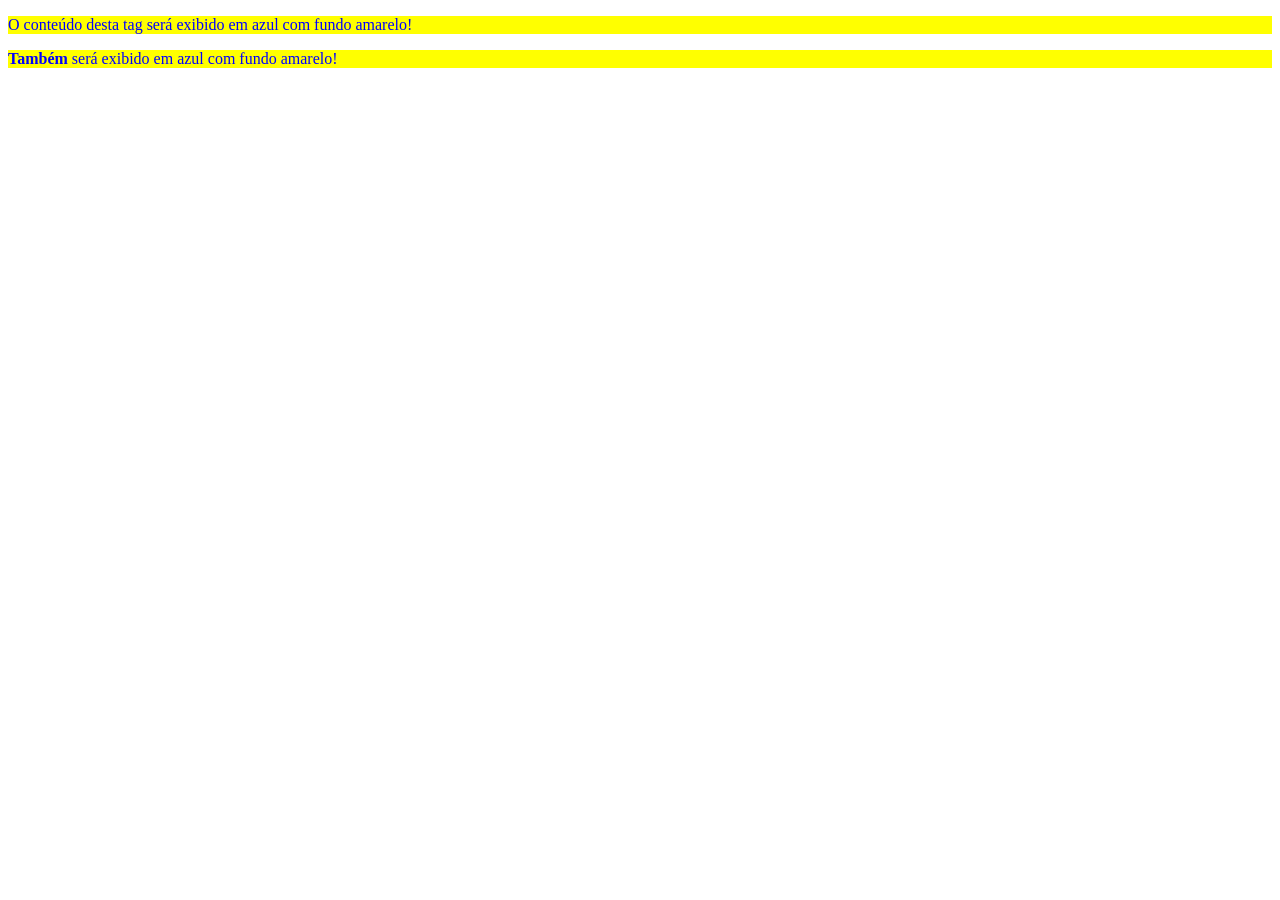
<file: aula-1905/arquivo_externo/index.html>
<!doctype html>
<html>
  <head>
    <meta charset="utf-8" />
    <title>MusicDot | Sobre a empresa</title>
    <!--	Inclusão	do	arquivo	CSS	-->
    <link rel="stylesheet" href="estilos.css" />
  </head>
  <body>
    <p>O conteúdo desta tag será exibido em azul com fundo amarelo!</p>
    <p><strong>Também</strong> será exibido em azul com fundo amarelo!</p>
  </body>
</html>
</file>
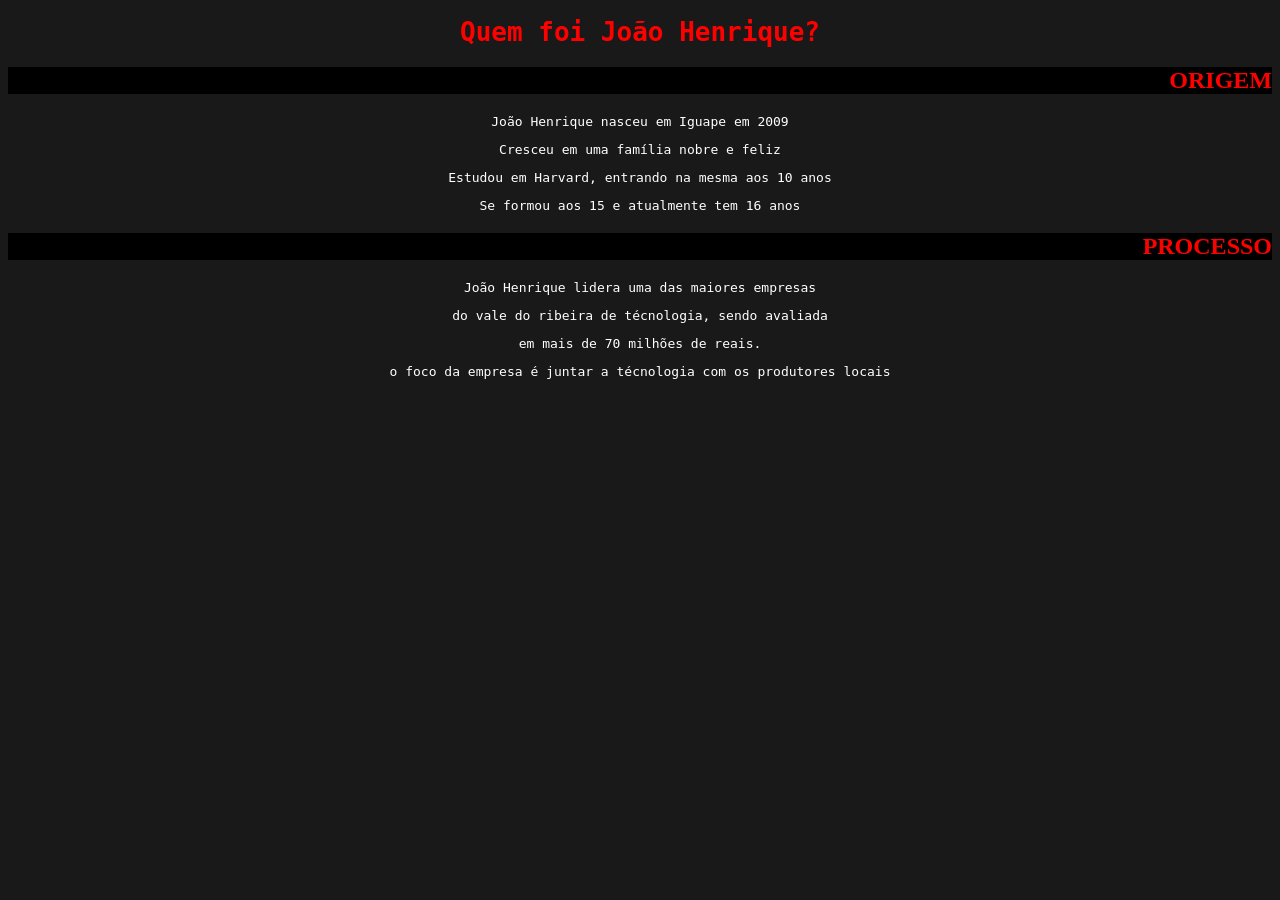
<file: aula-1905/atividade/index.html>
<!doctype html>
<html lang="en">
  <head>
    <meta charset="UTF-8" />
    <meta name="viewport" content="width=device-width, initial-scale=1.0" />
    <title>Document</title>
    <link rel="stylesheet" href="estilos.css" />
  </head>
  <body>
    <h1>Quem foi João Henrique?</h1>
    <h2>ORIGEM</h2>
    <p>João Henrique nasceu em Iguape em 2009</p>
    <p>Cresceu em uma família nobre e feliz</p>
    <p>Estudou em Harvard, entrando na mesma aos 10 anos</p>
    <p>Se formou aos 15 e atualmente tem 16 anos</p>
    <h2>PROCESSO</h2>
    <p>João Henrique lidera uma das maiores empresas</p>
    <p>do vale do ribeira de técnologia, sendo avaliada</p>
    <p>em mais de 70 milhões de reais.</p>
    <p>o foco da empresa é juntar a técnologia com os produtores locais</p>
  </body>
</html>
</file>
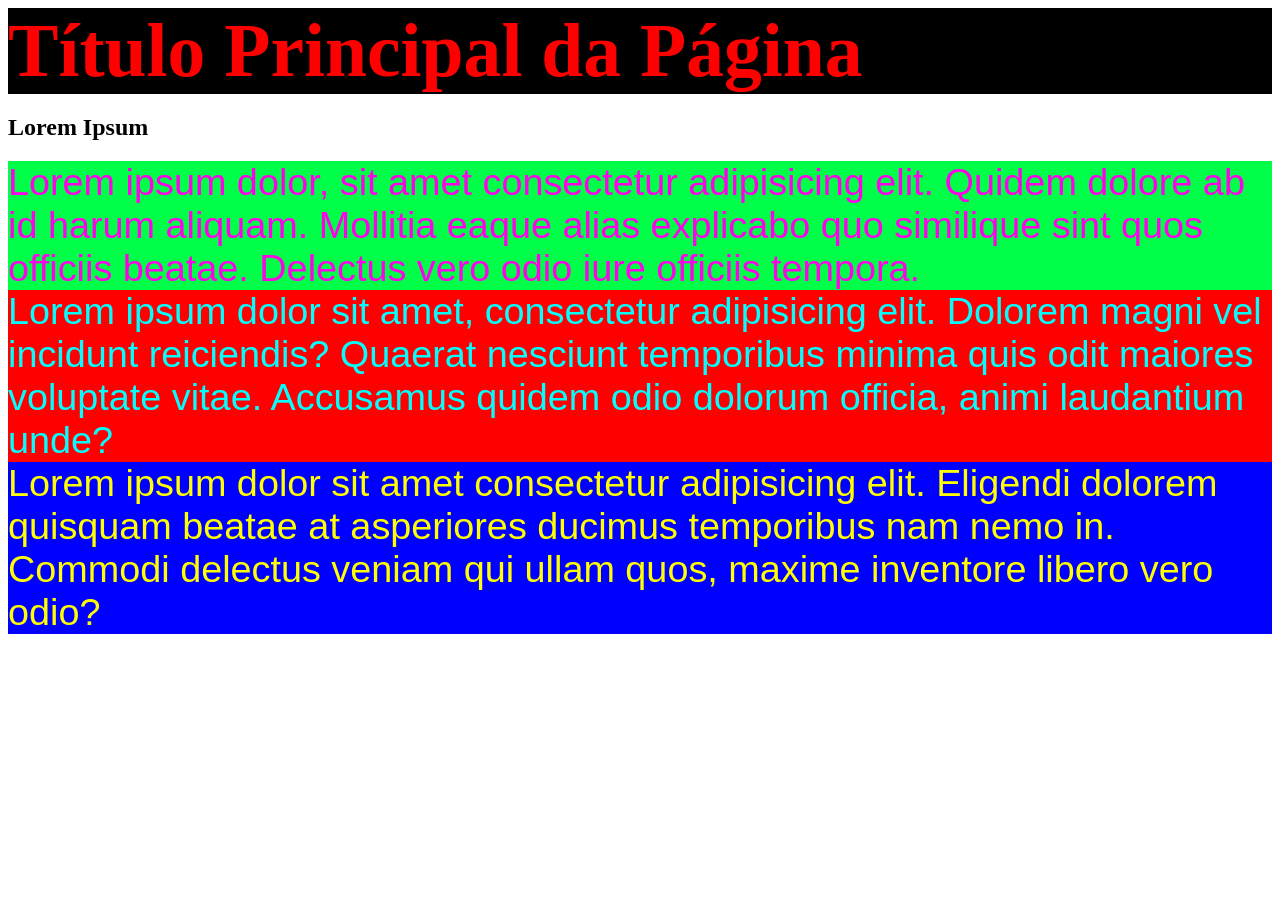
<file: aula-0206/main.html>
<!doctype html>
<html lang="pt-BR">
  <head>
    <meta charset="UTF-8" />
    <meta name="viewport" content="width=device-width, initial-scale=1.0" />
    <title>Usando class e id</title>
    <link rel="stylesheet" href="estilos.css" />
  </head>
  <body>
    <h1 id="titulo-principal">Título Principal da Página</h1>
    <h2>Lorem Ipsum</h2>
    <p id="paragrafo1" class="paragrafos">
      Lorem ipsum dolor, sit amet consectetur adipisicing elit. Quidem dolore ab
      id harum aliquam. Mollitia eaque alias explicabo quo similique sint quos
      officiis beatae. Delectus vero odio iure officiis tempora.
    </p>
    <p id="paragrafo2" class="paragrafos">
      Lorem ipsum dolor sit amet, consectetur adipisicing elit. Dolorem magni
      vel incidunt reiciendis? Quaerat nesciunt temporibus minima quis odit
      maiores voluptate vitae. Accusamus quidem odio dolorum officia, animi
      laudantium unde?
    </p>
    <p id="paragrafo3" class="paragrafos">
      Lorem ipsum dolor sit amet consectetur adipisicing elit. Eligendi dolorem
      quisquam beatae at asperiores ducimus temporibus nam nemo in. Commodi
      delectus veniam qui ullam quos, maxime inventore libero vero odio?
    </p>
  </body>
</html>
</file>
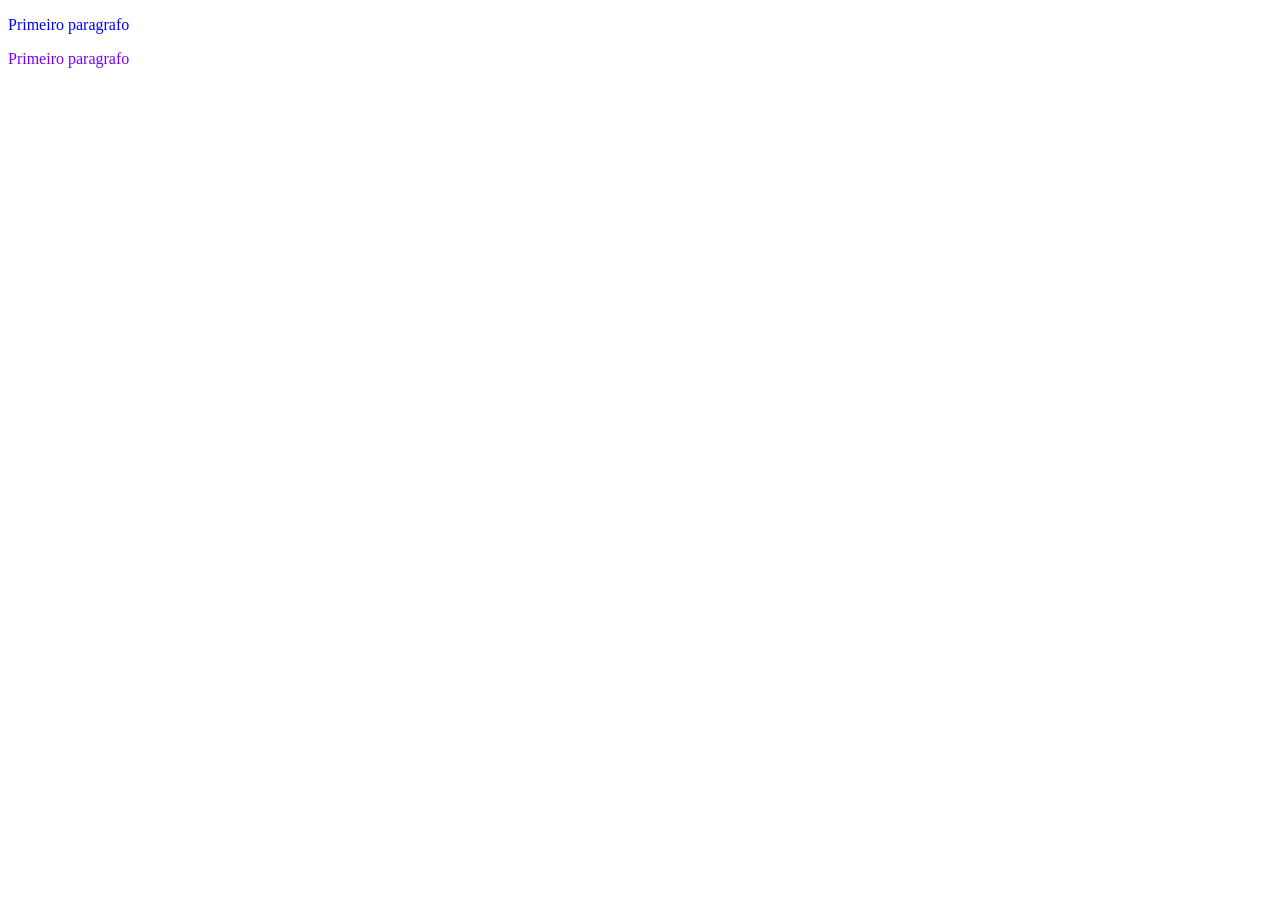
<file: aula-1205/primeiro_css.html>
<!DOCTYPE html>
<html lang="pt-br">
<head>
    <meta charset="UTF-8">
    <meta name="viewport" content="width=device-width, initial-scale=1.0">
    <title>Primeiro CSS</title>
</head>
<body>
    <p style="color: blue;">Primeiro paragrafo</p>
    <p style="color: #7700ff;">Primeiro paragrafo</p>
</body>
</html>
</file>
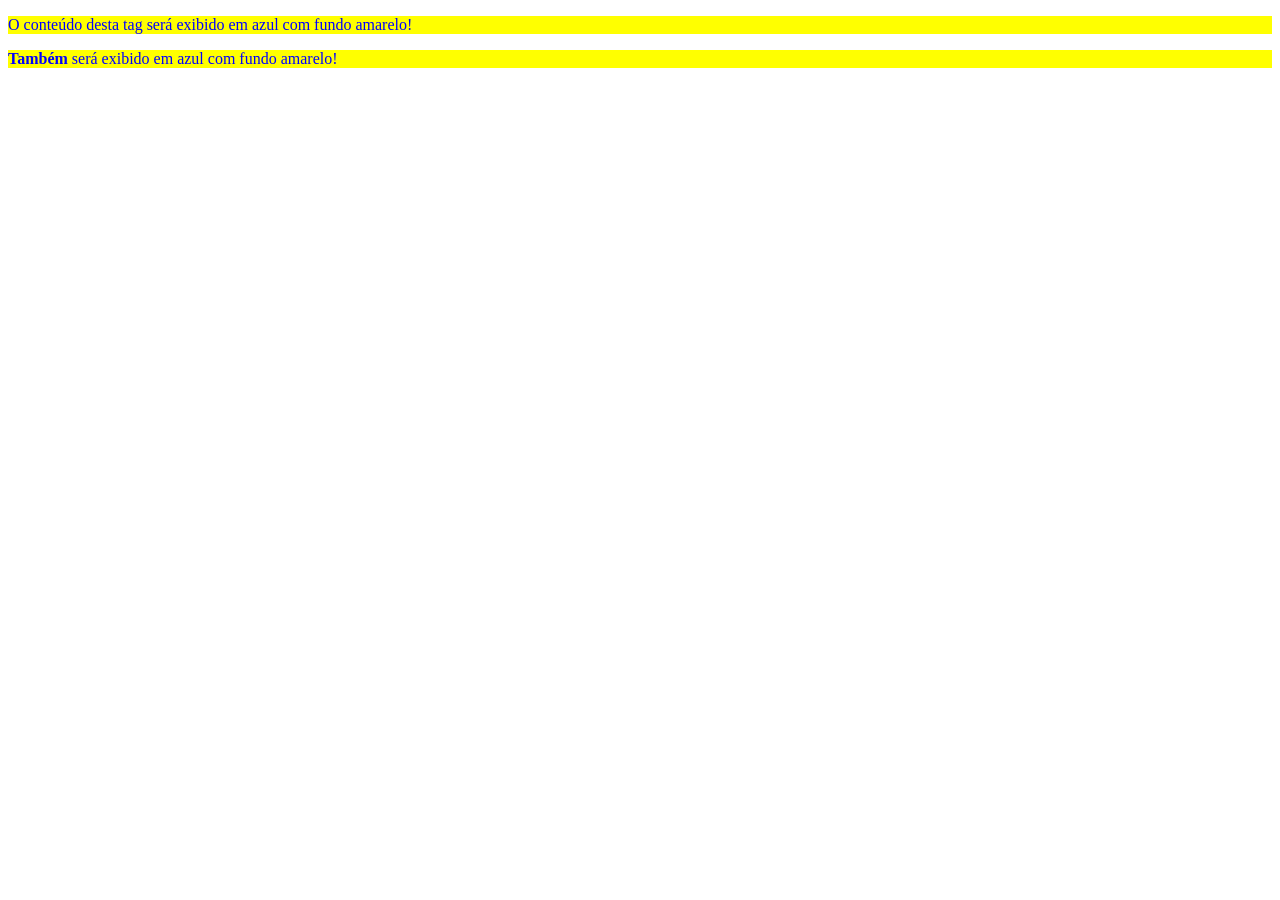
<file: aula-1205/segundo_css.html>
<!doctype html>
<html>
  <head>
    <meta charset="utf-8" />
    <title>Sobre a MusicDot</title>
    <style>
      p {
        color: blue;
        background-color: yellow;
      }
    </style>
  </head>
  <body>
    <p>O conteúdo desta tag será exibido em azul com fundo amarelo!</p>
    <p><strong>Também</strong> será exibido em azul com fundo amarelo!</p>
  </body>
</html>
</file>
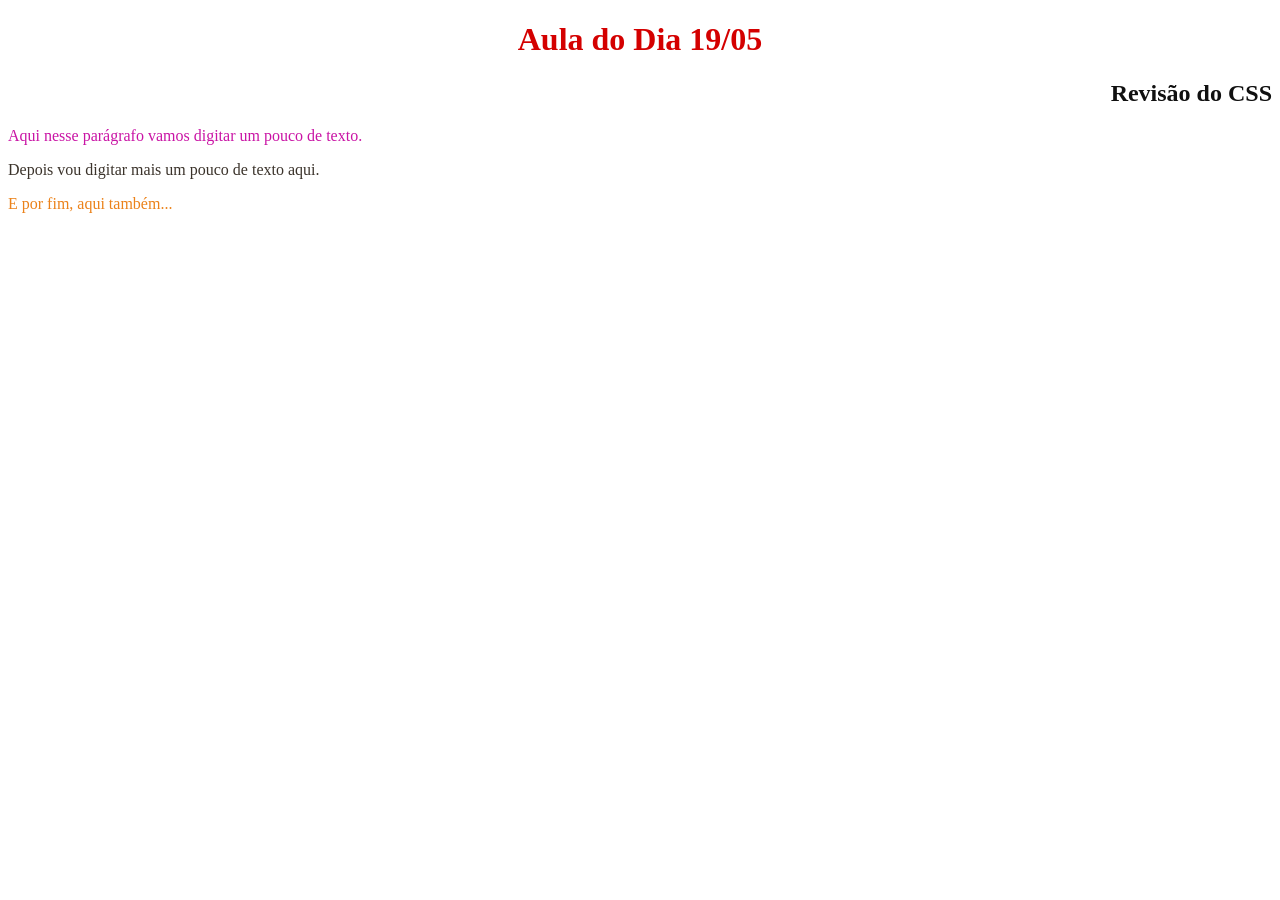
<file: aula-1905/revisao.html>
<!doctype html>
<html lang="pt-BR">
  <head>
    <meta charset="UTF-8" />
    <meta name="viewport" content="width=device-width, initial-scale=1.0" />
    <title>Revisão</title>
    <style>
      h1 {
        color: #d40000;
        text-align: center;
      }
      h2 {
        color: #101010;
        text-align: right;
      }
    </style>
  </head>
  <body>
    <h1>Aula do Dia 19/05</h1>
    <h2>Revisão do CSS</h2>
    <p>
      <font color="#c914a5"
        >Aqui nesse parágrafo vamos digitar um pouco de texto.</font
      >
    </p>
    <p>
      <font color="#3b332b"
        >Depois vou digitar mais um pouco de texto aqui.</font
      >
    </p>
    <p><font color="#eb821a">E por fim, aqui também...</font></p>
  </body>
</html>
</file>
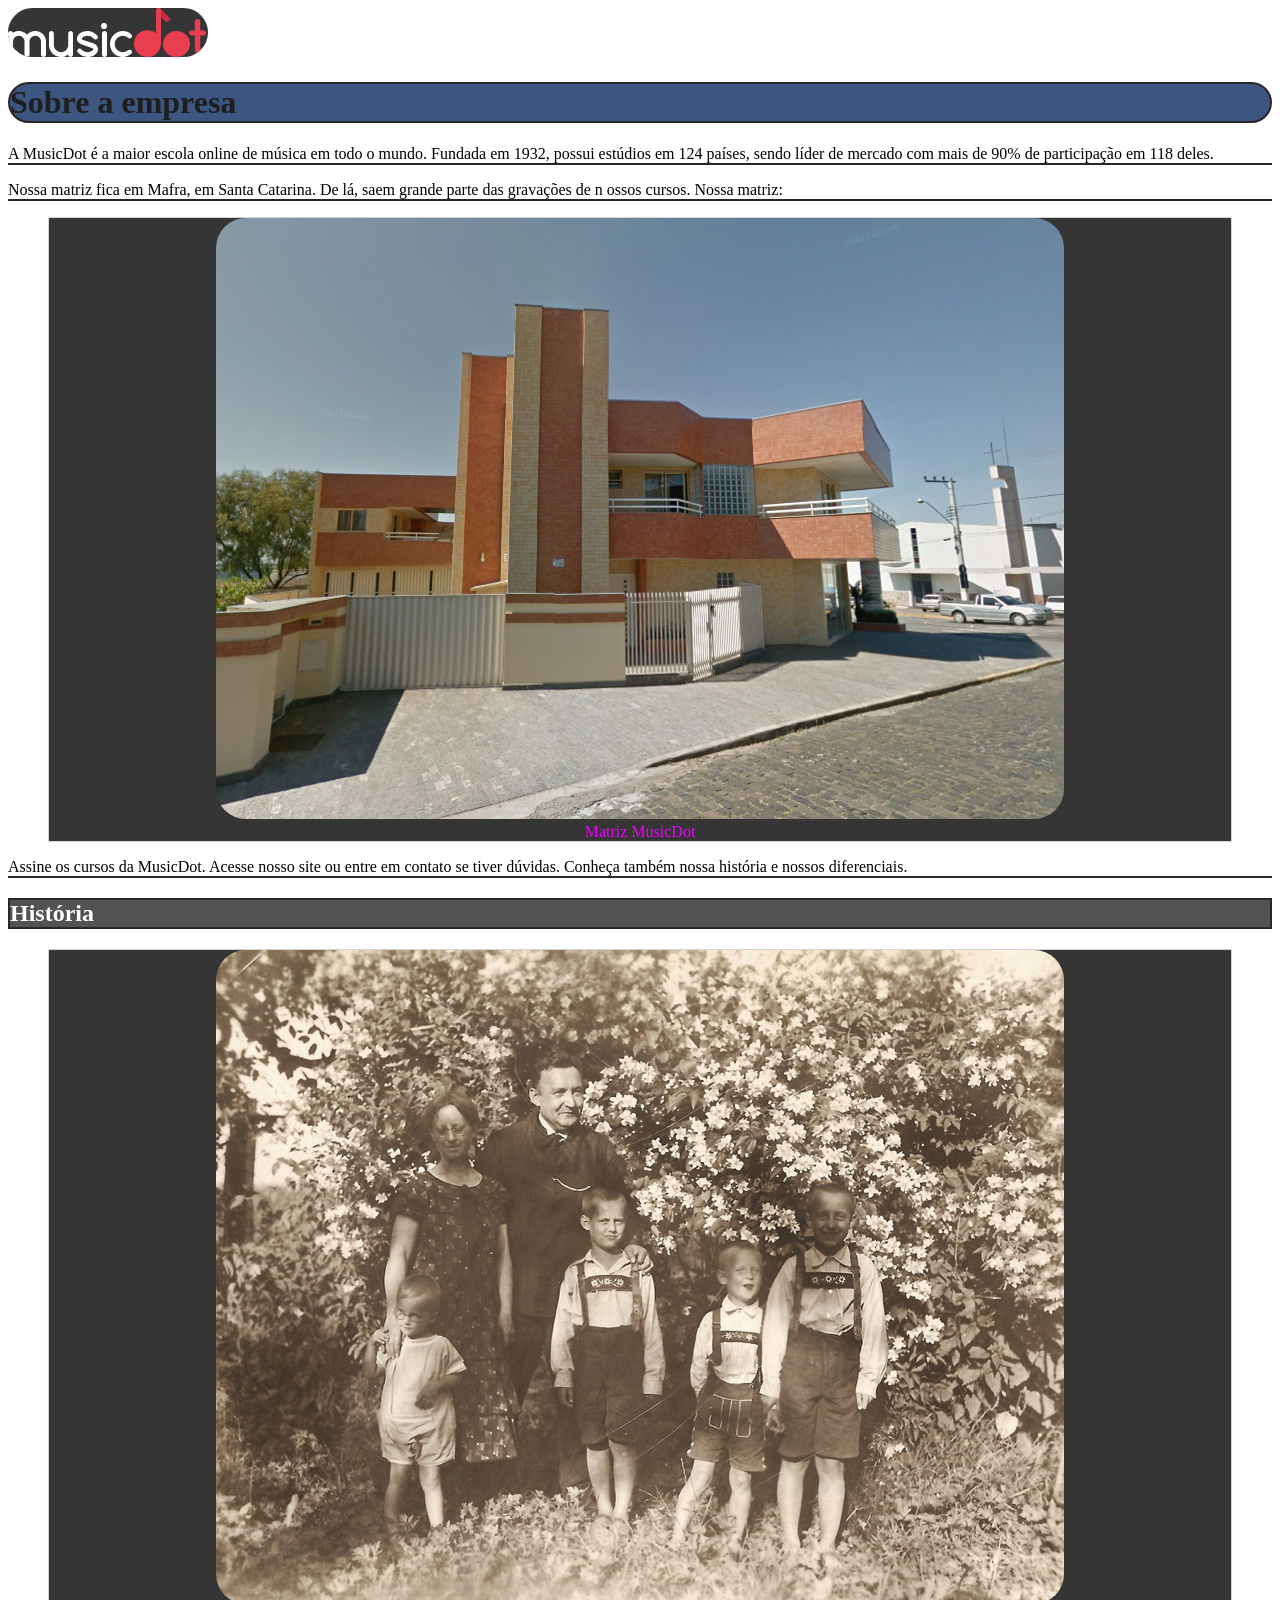
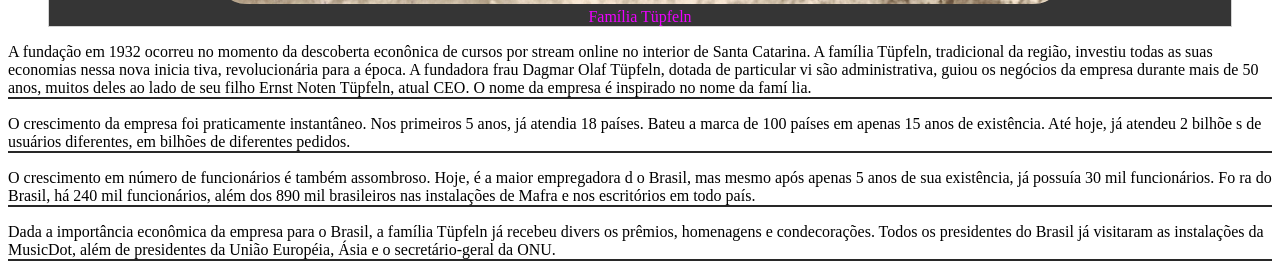
<file: aula-2605/musicdot/sobre.html>
<!doctype html>
<html lang="pt-BR">
  <head>
    <meta charset="utf-8" />
    <title>MusicDot | Sobre a empresa</title>
    <link href="img/favicon.ico" rel="icon" />
    <link rel="stylesheet" href="sobre.css" />
  </head>
  <body>
    <img src="img/logo.svg" alt="MusicDot" />
    <h1>Sobre a empresa</h1>
    <p>
      A MusicDot é a maior escola online de música em todo o mundo. Fundada em
      1932, possui estúdios em 124 países, sendo líder de mercado com mais de
      90% de participação em 118 deles.
    </p>
    <p>
      Nossa matriz fica em Mafra, em Santa Catarina. De lá, saem grande parte
      das gravações de n ossos cursos. Nossa matriz:
    </p>
    <figure>
      <img src="img/matriz-musicdot.png" alt="Matriz	da	musicdot" />
      <figcaption>Matriz MusicDot</figcaption>
    </figure>
    <p>
      Assine os cursos da MusicDot. Acesse nosso site ou entre em contato se
      tiver dúvidas. Conheça também nossa história e nossos diferenciais.
    </p>
    <h2>História</h2>
    <figure>
      <img src="img/familia-tupfeln.jpg" alt="Foto	da	família	tüpfeln" />
      <figcaption>Família Tüpfeln</figcaption>
    </figure>
    <p>
      A fundação em 1932 ocorreu no momento da descoberta econônica de cursos
      por stream online no interior de Santa Catarina. A família Tüpfeln,
      tradicional da região, investiu todas as suas economias nessa nova inicia
      tiva, revolucionária para a época. A fundadora frau Dagmar Olaf Tüpfeln,
      dotada de particular vi são administrativa, guiou os negócios da empresa
      durante mais de 50 anos, muitos deles ao lado de seu filho Ernst Noten
      Tüpfeln, atual CEO. O nome da empresa é inspirado no nome da famí lia.
    </p>
    <p>
      O crescimento da empresa foi praticamente instantâneo. Nos primeiros 5
      anos, já atendia 18 países. Bateu a marca de 100 países em apenas 15 anos
      de existência. Até hoje, já atendeu 2 bilhõe s de usuários diferentes, em
      bilhões de diferentes pedidos.
    </p>
    <p>
      O crescimento em número de funcionários é também assombroso. Hoje, é a
      maior empregadora d o Brasil, mas mesmo após apenas 5 anos de sua
      existência, já possuía 30 mil funcionários. Fo ra do Brasil, há 240 mil
      funcionários, além dos 890 mil brasileiros nas instalações de Mafra e nos
      escritórios em todo país.
    </p>
    <p>
      Dada a importância econômica da empresa para o Brasil, a família Tüpfeln
      já recebeu divers os prêmios, homenagens e condecorações. Todos os
      presidentes do Brasil já visitaram as instalações da MusicDot, além de
      presidentes da União Européia, Ásia e o secretário-geral da ONU.
    </p>
  </body>
</html>
</file>
<file: aula-1905/arquivo_externo/estilos.css>
p {
  color: blue;
  background-color: yellow;
}
</file>
<file: aula-1905/atividade/estilos.css>
body {
  background-color: #191919;
}
h2 {
  text-align: right;
  background-color: black;
  color: red;
}
h1 {
  text-align: center;
  color: red;
  font-family: monospace;
}
p {
  text-align: center;
  color: white;
  font-family: monospace;
}
</file>
<file: aula-0206/estilos.css>
#titulo-principal {
  color: #ff0000;
  background-color: #000000;
  font-size: 2cm;
  margin: 0px;
}

#paragrafo1 {
  color: #ff00ea;
  background-color: #00ff48;
  margin: 0px;
}
#paragrafo2 {
  color: #00ffff;
  background-color: #ff0000;
  margin: 0px;
}
#paragrafo3 {
  color: #ffff00;
  background-color: #0000ff;
  margin: 0px;
}
.paragrafos {
  font-family: "Segoe UI", Tahoma, Geneva, Verdana, sans-serif;
  font-size: 1cm;
}
.paragrafos:hover {
  transform: scale(1.1);
  transition-duration: 1s;
  transition-delay: 100ms;
}
</file>
<file: aula-2605/musicdot/sobre.css>
body {
  font-family: "Times New Roman", Times, serif;
  color: #ffffff;
}

img {
  background-color: rgb(53, 53, 53);
  border-radius: 30px;
}

h1 {
  color: #1e1e1e;
  background-color: #3c5681;
  border: 2px solid rgb(40, 40, 40);
  border-radius: 30px;
}

h2 {
  background-color: #535353;
  border: 2px solid rgb(40, 40, 40);
}

figure {
  text-align: center;
  color: rgb(238, 0, 255);
  background-color: rgb(53, 53, 53);
  border: 1px solid lightgrey;
}
p {
  color: #000000;
  border-bottom: 2px solid rgb(40, 40, 40);
}
</file>
